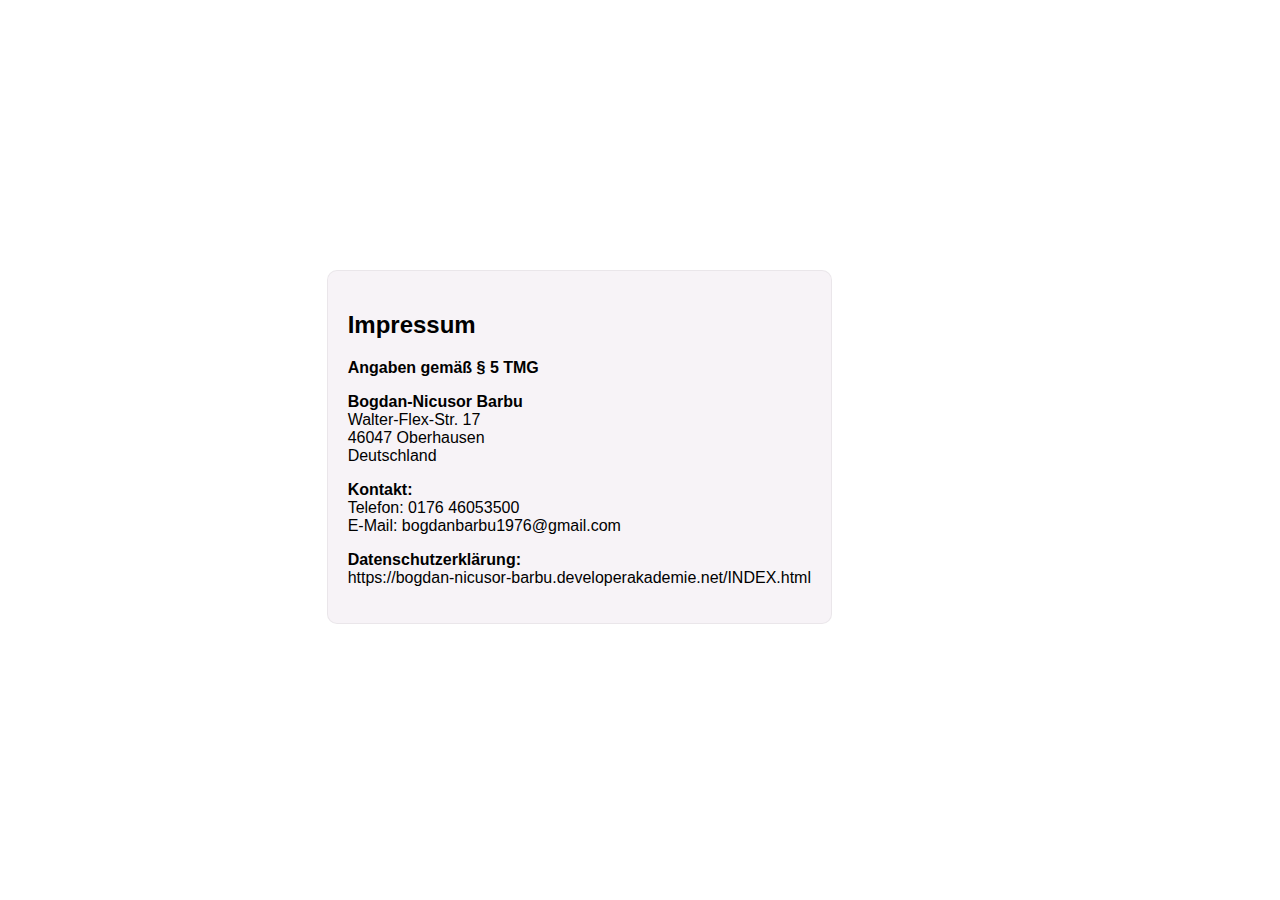
<file: Impressum Kochwelt.html>
<!DOCTYPE html>
<html lang="en">

<head>
    <meta charset="UTF-8">
    <meta name="viewport" content="width=device-width, initial-scale=1.0">
    <title>Impressum kochwelt</title>
    <link rel="stylesheet" href="Impressum-STYLE.css">
</head>

<body>
    <section class="impressum" id="impressum-und-datenschutz">
        <h2>Impressum</h2>

        <p><strong>Angaben gemäß § 5 TMG</strong></p>

        <p>
            <strong>Bogdan-Nicusor Barbu</strong><br>
            Walter-Flex-Str. 17<br>
            46047 Oberhausen<br>
            Deutschland
        </p>

        <p>
            <strong>Kontakt:</strong><br>
            Telefon: 0176 46053500<br>
            E-Mail: bogdanbarbu1976@gmail.com</a>
        </p>
        <p>
             <strong>Datenschutzerklärung:</strong><br>
             <a href="https://bogdan-nicusor-barbu.developerakademie.net/INDEX.html" target="_blank">
                https://bogdan-nicusor-barbu.developerakademie.net/INDEX.html
            </a>
        </p>

        
    </section>
</body>

</html>
</file>
<file: Impressum-STYLE.css>
body {
    font-family: "Raleway", sans-serif;
}

.impressum {
    background-color: #f7f3f7;
    position: absolute;
    right: 35%;
    top: 30%;
    padding: 20px;
    border-radius: 10px;
    border-color: black;
    border: 1px solid rgb(0,0,0,0.05);
}

.impressum a{
    text-decoration: none;
    color: black;
}
.impressum a:hover{
    text-decoration: underline;
}
</file>
